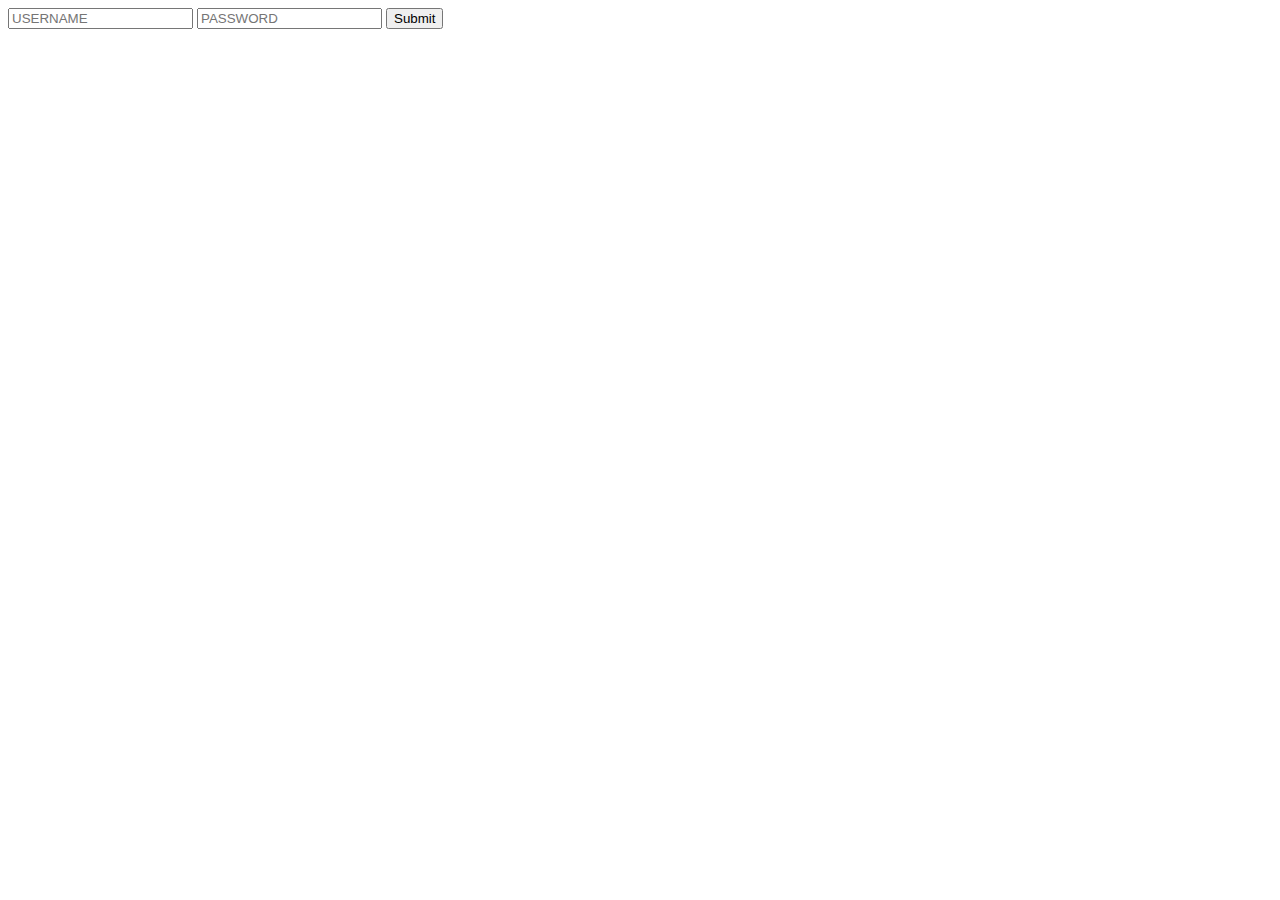
<file: weather/templates/weather/login.html>
<!DOCTYPE html>
<html lang="en">
  <head>
    <meta charset="UTF-8" />
    <meta name="viewport" content="width=device-width, initial-scale=1.0" />
    <meta http-equiv="X-UA-Compatible" content="ie=edge" />
    <title>Login</title>
  </head>

  <body>
    <form action="login.html" method="POST">
      <input type="username" name="username" placeholder="USERNAME" />
      <input type="password" name="password" placeholder="PASSWORD" />
      <button type="submit">Submit</button>
    </form>
  </body>
</html>
</file>
